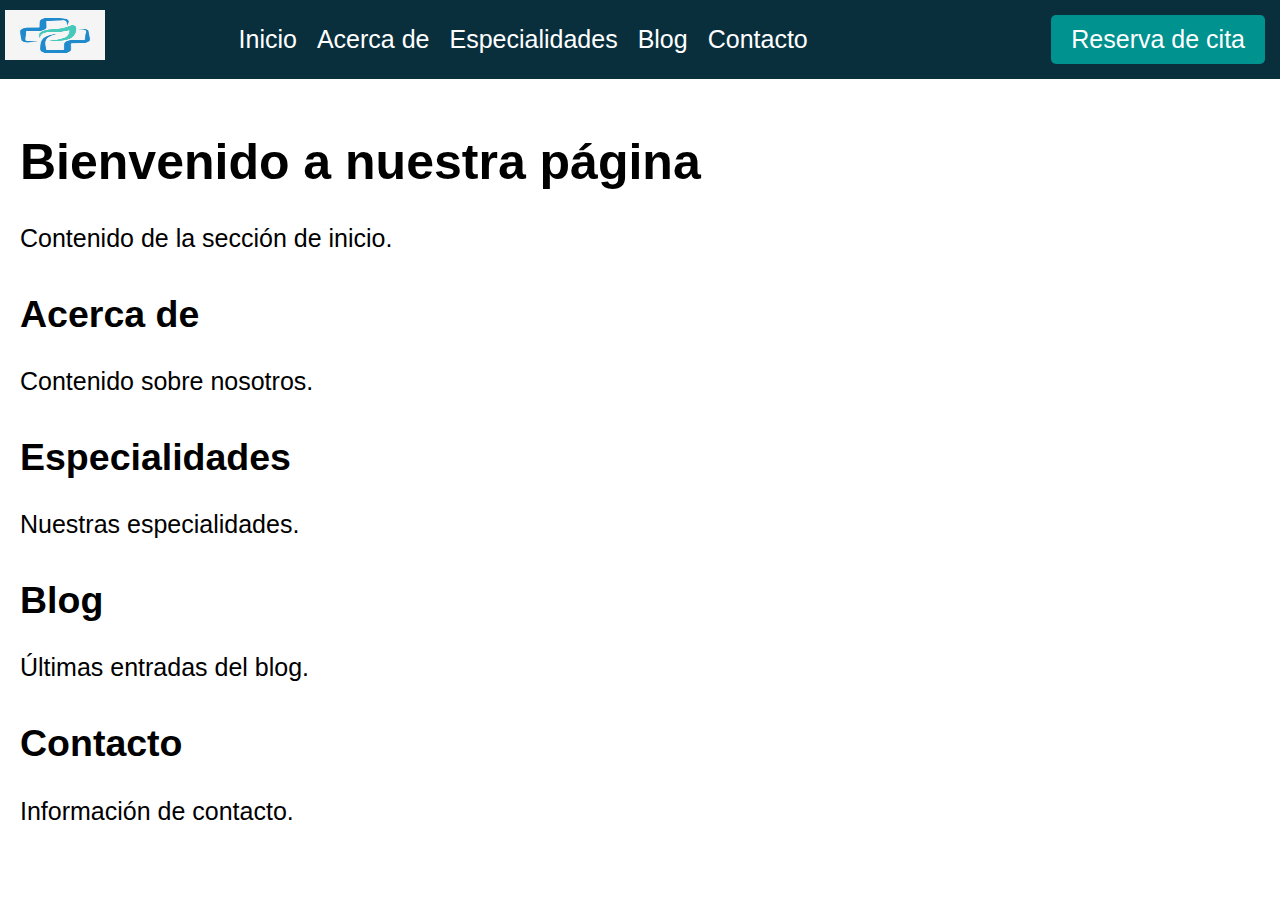
<file: index.html>
<!DOCTYPE html>
<html lang="es">
<head>
    <meta charset="UTF-8">
    <meta name="viewport" content="width=device-width, initial-scale=1.0">
    <title>Mi Página Web</title>
    <link rel="stylesheet" href="styles/styles2.css">
</head>
<body>
    <header>
        <nav class="navbar">
          <a href="/"><img class="navbar-brand" src="images/v987-18a.jpg" alt="HomePage"></a>
          <ul>
                <li><a href="index.html">Inicio</a></li>
                <li><a href="acercade.html">Acerca de</a></li>
                <li><a href="especialidades.html">Especialidades</a></li>
                <li><a href="blog.html">Blog</a></li>
                <li><a href="contacto.html">Contacto</a></li>
            </ul>
            <a class="reserva-btn" href="reserva.html">Reserva de cita</a>
        </nav>
    </header>

    <main>
        <section id="inicio">
            <h1>Bienvenido a nuestra página</h1>
            <p>Contenido de la sección de inicio.</p>
        </section>
        <section id="acerca-de">
            <h2>Acerca de</h2>
            <p>Contenido sobre nosotros.</p>
        </section>
        <section id="especialidades">
            <h2>Especialidades</h2>
            <p>Nuestras especialidades.</p>
        </section>
        <section id="blog">
            <h2>Blog</h2>
            <p>Últimas entradas del blog.</p>
        </section>
        <section id="contacto">
            <h2>Contacto</h2>
            <p>Información de contacto.</p>
        </section>
    </main>
</body>
</html>
</file>
<file: styles/styles2.css>
body {
  font-family: 'Franklin Gothic Medium', 'Arial Narrow', Arial, sans-serif;
  margin: 0;
  padding: 0;
  font-size: 25px;
}

header {
  background-color: #092f3d;
}

.navbar {
  display: flex;
  justify-content: space-between;
  align-items: center;
  padding: 15px;
}

.navbar ul {
  list-style: none;
  display: flex;
  margin: 0;
  padding: 0;
  
}

.navbar ul li {
  margin-right: 20px;
  
}

.navbar ul li a {
  color: white;
  text-decoration: none;
  color: white;
}

.navbar .reserva-btn {
  background-color: #00928f;
  color: white;
  padding: 10px 20px;
  text-decoration: none;
  border-radius: 5px;
}

.navbar .reserva-btn:hover {
  background-color: #092F3D;
}

main {
  padding: 20px;
}

section {
  margin-bottom: 40px;
}
.navbar-brand {
  width: 100px;
  height: 50px;
  position: absolute;
  top: 10px;
  left: 5px;
}
</file>
